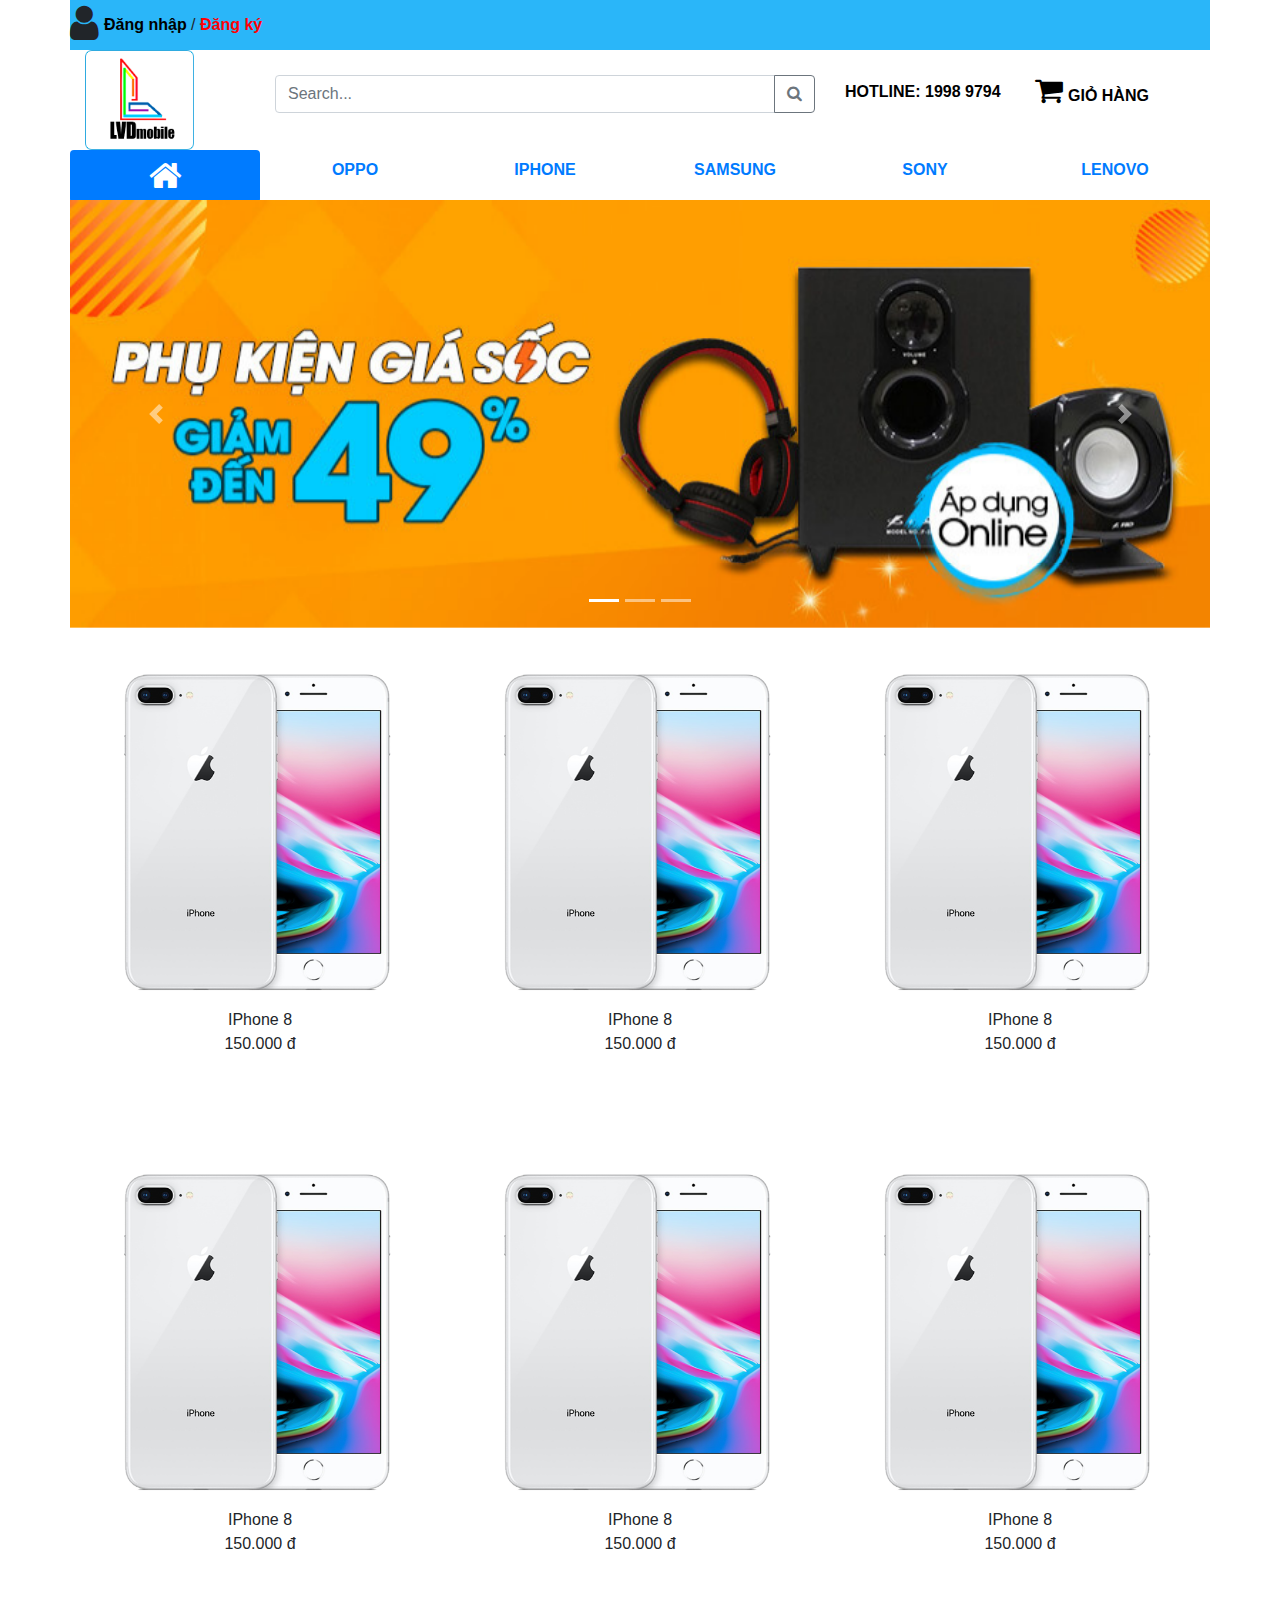
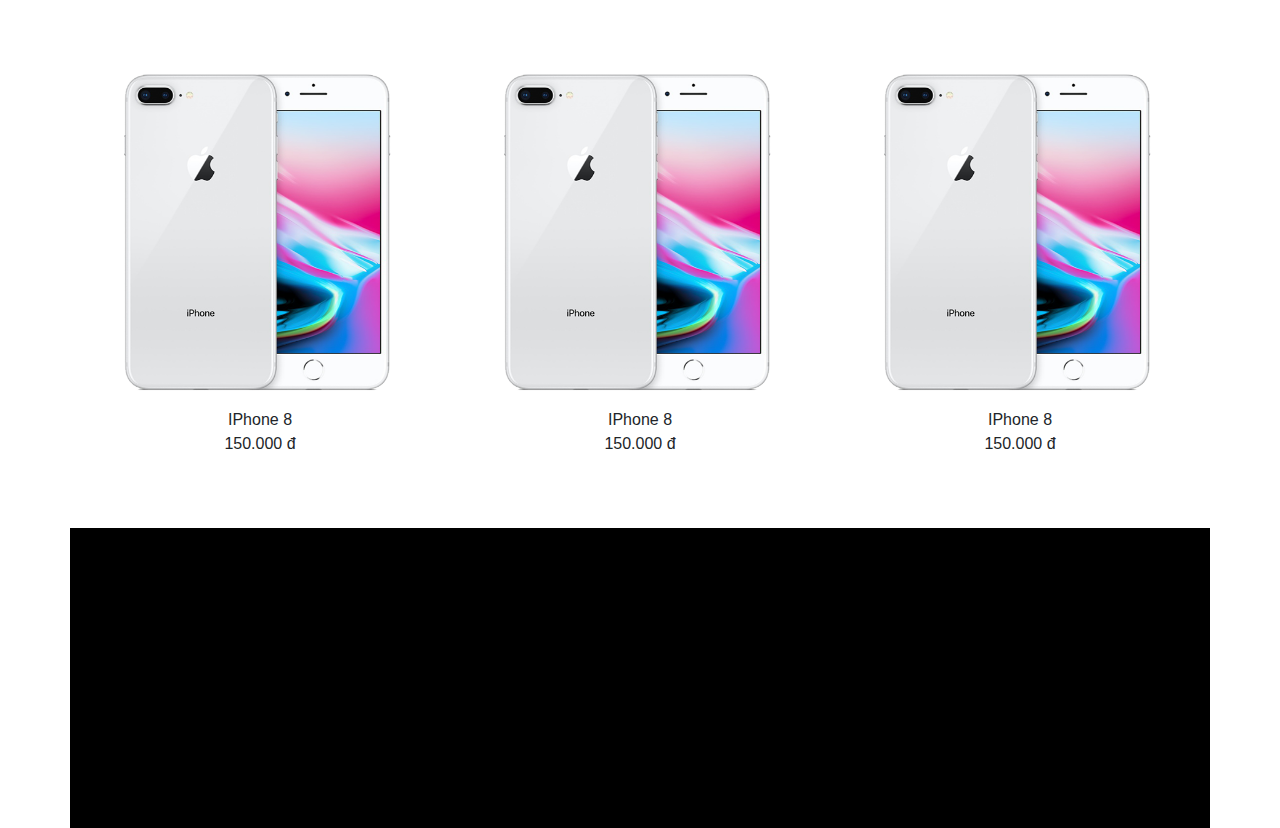
<file: index.html>
<!doctype html>
<html>
<head>
<meta charset="utf-8">
<meta name="viewport" content="width=device-width, initial-scale=1, shrink-to-fit=no">
<title>LVD - Home Page</title>
<link rel="stylesheet" href="vendors/bootstrap-4.1.1/css/bootstrap.css">
<link rel="stylesheet" href="vendors/bootstrap-4.1.1/css/bootstrap.min.css">
<link rel="stylesheet" href="vendors/font-awesome-4.7.0/css/font-awesome.css">
<link rel="stylesheet" href="vendors/font-awesome-4.7.0/css/font-awesome.min.css">
<script src="vendors/jquery-3.3.1/jquery.js"></script>
<script src="vendors/jquery-3.3.1/jquery.min.js"></script>
<script src="vendors/bootstrap-4.1.1/js/bootstrap.js"></script>
<script src="vendors/bootstrap-4.1.1/js/bootstrap.min.js"></script>
</head>

<body>
	<div class="container">
		<div class="row" style="height: 50px; background: #2AB6F9; line-height: 50px">
			<i style="font-size: 40px; margin-top: 3px; margin-right: 5px;" class="fa fa-user"></i>
			<!-- Button trigger modal -->
			<a href="#" data-toggle="modal" data-target="#modalDangNhap" style="color: #000000; font-weight: bold">
				Đăng nhập
			</a> &nbsp;&sol;&nbsp;
			<a href="#" data-toggle="modal" data-target="#modalDangKy" style="color: #FF0004; font-weight: bold">
				Đăng ký
			</a>

			<!-- Modal -->
			<!-- Đăng nhập -->
			<div class="modal fade" id="modalDangNhap" tabindex="-1" role="dialog" aria-labelledby="modalDangNhapLabel" aria-hidden="true">
				<div class="modal-dialog" style="max-width: 1000px" role="document">
					<div class="modal-content">
						<div class="modal-header">
							<h5 class="modal-title" id="modalDangNhapLabel" style="text-transform: uppercase">Đăng nhập</h5>
							<button type="button" class="close" data-dismiss="modal" aria-label="Close">
								<span aria-hidden="true">&times;</span>
							</button>
						</div>
						<div class="modal-body">
							<div class="row" style="margin-top: 10px">
									<div class="col-sm-8" style="border-right: solid 1px #929090">
									<form class="form-horizontal" action="">
										<div class="form-group row">
											<label for="inputTenDangNhap" class="control-label col-sm-3">Tên đăng nhập:</label>
											<div class="col-sm-9">
												<input type="text" class="form-control" id="inputTenDangNhap">
											</div>
										</div>
										<div class="form-group row">
											<label for="inputMatKhau" class="control-label col-sm-3">Mật khẩu:</label>
											<div class="col-sm-9">
												<input type="password" class="form-control" id="inputMatKhau">
											</div>
										</div>
										<div class="form-group row">
											<div class="offset-sm-3 col-sm-9">
												<a href="#">Quên mật khẩu?</a>
											</div>
										</div>
										<div class="form-group row">
											<div class="offset-sm-4 col-sm-8">
												<button type="submit" style="width: 50%; text-transform: uppercase" class="btn btn-primary">Đăng nhập</button>
											</div>
										</div>
									</form>
								</div>
								<div class="col-sm-4">
									<div class="row" style="margin-left: 10px; margin-bottom: 15px; font-weight: bold; font-size: 16px;">
										Bạn chưa có tài khoản?
									</div>
									<div class="row">
										<div class="offset-sm-1 col-sm-11">
											<button type="button" style="width: 100%; text-transform: uppercase" class="btn btn-danger">Đăng ký ngay</button>
										</div>
									</div>
								</div>
							</div>
						</div>
					</div>
				</div>
			</div>
			<!-- Đăng ký -->
			<div class="modal fade" id="modalDangKy" tabindex="-1" role="dialog" aria-labelledby="modalDangKyLabel" aria-hidden="true">
				<div class="modal-dialog" style="max-width: 1000px" role="document">
					<div class="modal-content">
						<div class="modal-header">
							<h5 class="modal-title" id="modalDangKyLabel" style="text-transform: uppercase">Đăng ký</h5>
							<button type="button" class="close" data-dismiss="modal" aria-label="Close">
								<span aria-hidden="true">&times;</span>
							</button>
						</div>
						<div class="modal-body">
							<div class="row" style="margin-top: 10px">
									<div class="col-sm-8" style="border-right: solid 1px #929090">
									<form class="form-horizontal" action="">
										<div class="row" style="margin-left: 300px; margin-bottom: 10px; color: red">Bạn bắt buộc nhập đầy đủ thông tin bên dưới</div>
										<div class="form-group row">
											<label for="inputTenDangNhapDK" class="control-label col-sm-3">Tên đăng nhập:</label>
											<div class="col-sm-9">
												<input type="text" class="form-control" id="inputTenDangNhapDK">
											</div>
										</div>
										<div class="form-group row">
											<label for="inputMatKhauDK" class="control-label col-sm-3">Mật khẩu:</label>
											<div class="col-sm-9">
												<input type="password" class="form-control" id="inputMatKhauDK">
											</div>
										</div>
										<div class="form-group row">
											<label for="inputNLMatKhau" class="control-label col-sm-3">Nhập lại mật khẩu:</label>
											<div class="col-sm-9">
												<input type="password" class="form-control" id="inputNLMatKhau">
											</div>
										</div>
										<div class="form-group row">
											<label for="inputEmail" class="control-label col-sm-3">Email:</label>
											<div class="col-sm-9">
												<input type="email" class="form-control" id="inputEmail">
											</div>
										</div>
										<div class="form-group row">
											<div class="offset-sm-4 col-sm-8">
												<button type="submit" style="width: 50%; text-transform: uppercase" class="btn btn-primary">Đăng ký</button>
											</div>
										</div>
									</form>
								</div>
								<div class="col-sm-4">
									<div class="row" style="margin-left: 10px; margin-bottom: 15px; font-weight: bold; font-size: 16px;">
										Bạn đã có tài khoản?
									</div>
									<div class="row">
										<div class="offset-sm-1 col-sm-11">
											<button type="button" style="width: 100%; text-transform: uppercase" class="btn btn-danger">Đăng nhập ngay</button>
										</div>
									</div>
								</div>
							</div>
						</div>
					</div>
				</div>
			</div>
		</div>
		
		<div class="row" style="height: 100px;">
			<div class="col-sm-2" style="height: 100%">
				<img src="images/logo.png" alt="" height="100%">
			</div>
			<div class="col-sm-6">
				<div class="input-group mb-3" style="margin-top: 25px">
					<input type="text" class="form-control" placeholder="Search..." aria-label="Recipient's username" aria-describedby="basic-addon2">
					<div class="input-group-append">
						<button class="btn btn-outline-secondary" type="button"><i class="fa fa-search"></i></button>
					</div>
				</div>
			</div>
			<div class="col-sm" style="margin-top: 30px; font-weight: bold; text-transform: uppercase; color: #000000">
				Hotline: 1998 9794
			</div>
			<div class="col-sm">
				<a href="#" style="color: #000000; font-weight: bold"><i class="fa fa-shopping-cart" style="font-size: 30px; margin-top: 25px;"></i><span style="margin-left: 5px; text-transform: uppercase">Giỏ hàng</span></a>
			</div>
		</div>
		
		<div class="row" style="height: 50px">
			<ul class="nav nav-pills">
				<li class="nav-item" style="width: 190px; text-transform: uppercase; font-weight: bold; text-align: center">
					<a class="nav-link active" href="#"><i style="font-size: 35px; margin: 0px" class="fa fa-home"></i></a>
				</li>
				<li class="nav-item" style="width: 190px; text-transform: uppercase; font-weight: bold; text-align: center">
					<a class="nav-link" href="#">OPPO</a>
				</li>
				<li class="nav-item" style="width: 190px; text-transform: uppercase; font-weight: bold; text-align: center">
					<a class="nav-link" href="#">IPHONE</a>
				</li>
				<li class="nav-item" style="width: 190px; text-transform: uppercase; font-weight: bold; text-align: center">
					<a class="nav-link" href="#">SAMSUNG</a>
				</li>
				<li class="nav-item" style="width: 190px; text-transform: uppercase; font-weight: bold; text-align: center">
					<a class="nav-link" href="#">SONY</a>
				</li>
				<li class="nav-item" style="width: 190px; text-transform: uppercase; font-weight: bold; text-align: center">
					<a class="nav-link" href="#">LENOVO</a>
				</li>
			</ul>
		</div>
		
		<div class="row">
			<div id="carouselExampleIndicators" class="carousel slide" data-ride="carousel">
				<ol class="carousel-indicators">
					<li data-target="#carouselExampleIndicators" data-slide-to="0" class="active"></li>
					<li data-target="#carouselExampleIndicators" data-slide-to="1"></li>
					<li data-target="#carouselExampleIndicators" data-slide-to="2"></li>
				</ol>
				<div class="carousel-inner">
					<div class="carousel-item active">
						<img class="d-block w-100" src="images/banner1.jpg" width="1140px" height="427.5px" alt="First slide">
					</div>
					<div class="carousel-item">
						<img class="d-block w-100" src="images/banner2.png" width="1140px" height="427.5px" alt="Second slide">
					</div>
					<div class="carousel-item">
						<img class="d-block w-100" src="images/banner3.png" width="1140px" height="427.5px" alt="Third slide">
					</div>
				</div>
				<a class="carousel-control-prev" href="#carouselExampleIndicators" role="button" data-slide="prev">
					<span class="carousel-control-prev-icon" aria-hidden="true"></span>
					<span class="sr-only">Previous</span>
				</a>
				<a class="carousel-control-next" href="#carouselExampleIndicators" role="button" data-slide="next">
					<span class="carousel-control-next-icon" aria-hidden="true"></span>
					<span class="sr-only">Next</span>
				</a>
			</div>
		</div>
		
		<div class="row" style="margin-top: 30px; height: 470px;">
			<div class="col-sm-4" style="height: 100%; text-align: center">
				<img src="images/sp1.png" alt="" width="350px" height="350px">
				<span style="height: 90px; margin-top: 30px">IPhone 8<br>150.000 đ</span>
			</div>
			<div class="col-sm-4" style="height: 100%; text-align: center">
				<img src="images/sp1.png" alt="" width="350px" height="350px">
				<span style="height: 90px; margin-top: 30px">IPhone 8<br>150.000 đ</span>
			</div>
			<div class="col-sm-4" style="height: 100%; text-align: center">
				<img src="images/sp1.png" alt="" width="350px" height="350px">
				<span style="height: 90px; margin-top: 30px">IPhone 8<br>150.000 đ</span>
			</div>
		</div>
		<div class="row" style="margin-top: 30px; height: 470px;">
			<div class="col-sm-4" style="height: 100%; text-align: center">
				<img src="images/sp1.png" alt="" width="350px" height="350px">
				<span style="height: 90px; margin-top: 30px">IPhone 8<br>150.000 đ</span>
			</div>
			<div class="col-sm-4" style="height: 100%; text-align: center">
				<img src="images/sp1.png" alt="" width="350px" height="350px">
				<span style="height: 90px; margin-top: 30px">IPhone 8<br>150.000 đ</span>
			</div>
			<div class="col-sm-4" style="height: 100%; text-align: center">
				<img src="images/sp1.png" alt="" width="350px" height="350px">
				<span style="height: 90px; margin-top: 30px">IPhone 8<br>150.000 đ</span>
			</div>
		</div>
		<div class="row" style="margin-top: 30px; height: 470px;">
			<div class="col-sm-4" style="height: 100%; text-align: center">
				<img src="images/sp1.png" alt="" width="350px" height="350px">
				<span style="height: 90px; margin-top: 30px">IPhone 8<br>150.000 đ</span>
			</div>
			<div class="col-sm-4" style="height: 100%; text-align: center">
				<img src="images/sp1.png" alt="" width="350px" height="350px">
				<span style="height: 90px; margin-top: 30px">IPhone 8<br>150.000 đ</span>
			</div>
			<div class="col-sm-4" style="height: 100%; text-align: center">
				<img src="images/sp1.png" alt="" width="350px" height="350px">
				<span style="height: 90px; margin-top: 30px">IPhone 8<br>150.000 đ</span>
			</div>
		</div>
		
		
		<div class="row footer" style="height: 300px; background: #000000">
			
		</div>
	</div>
	
	
	
	
</body>
</html>
</file>
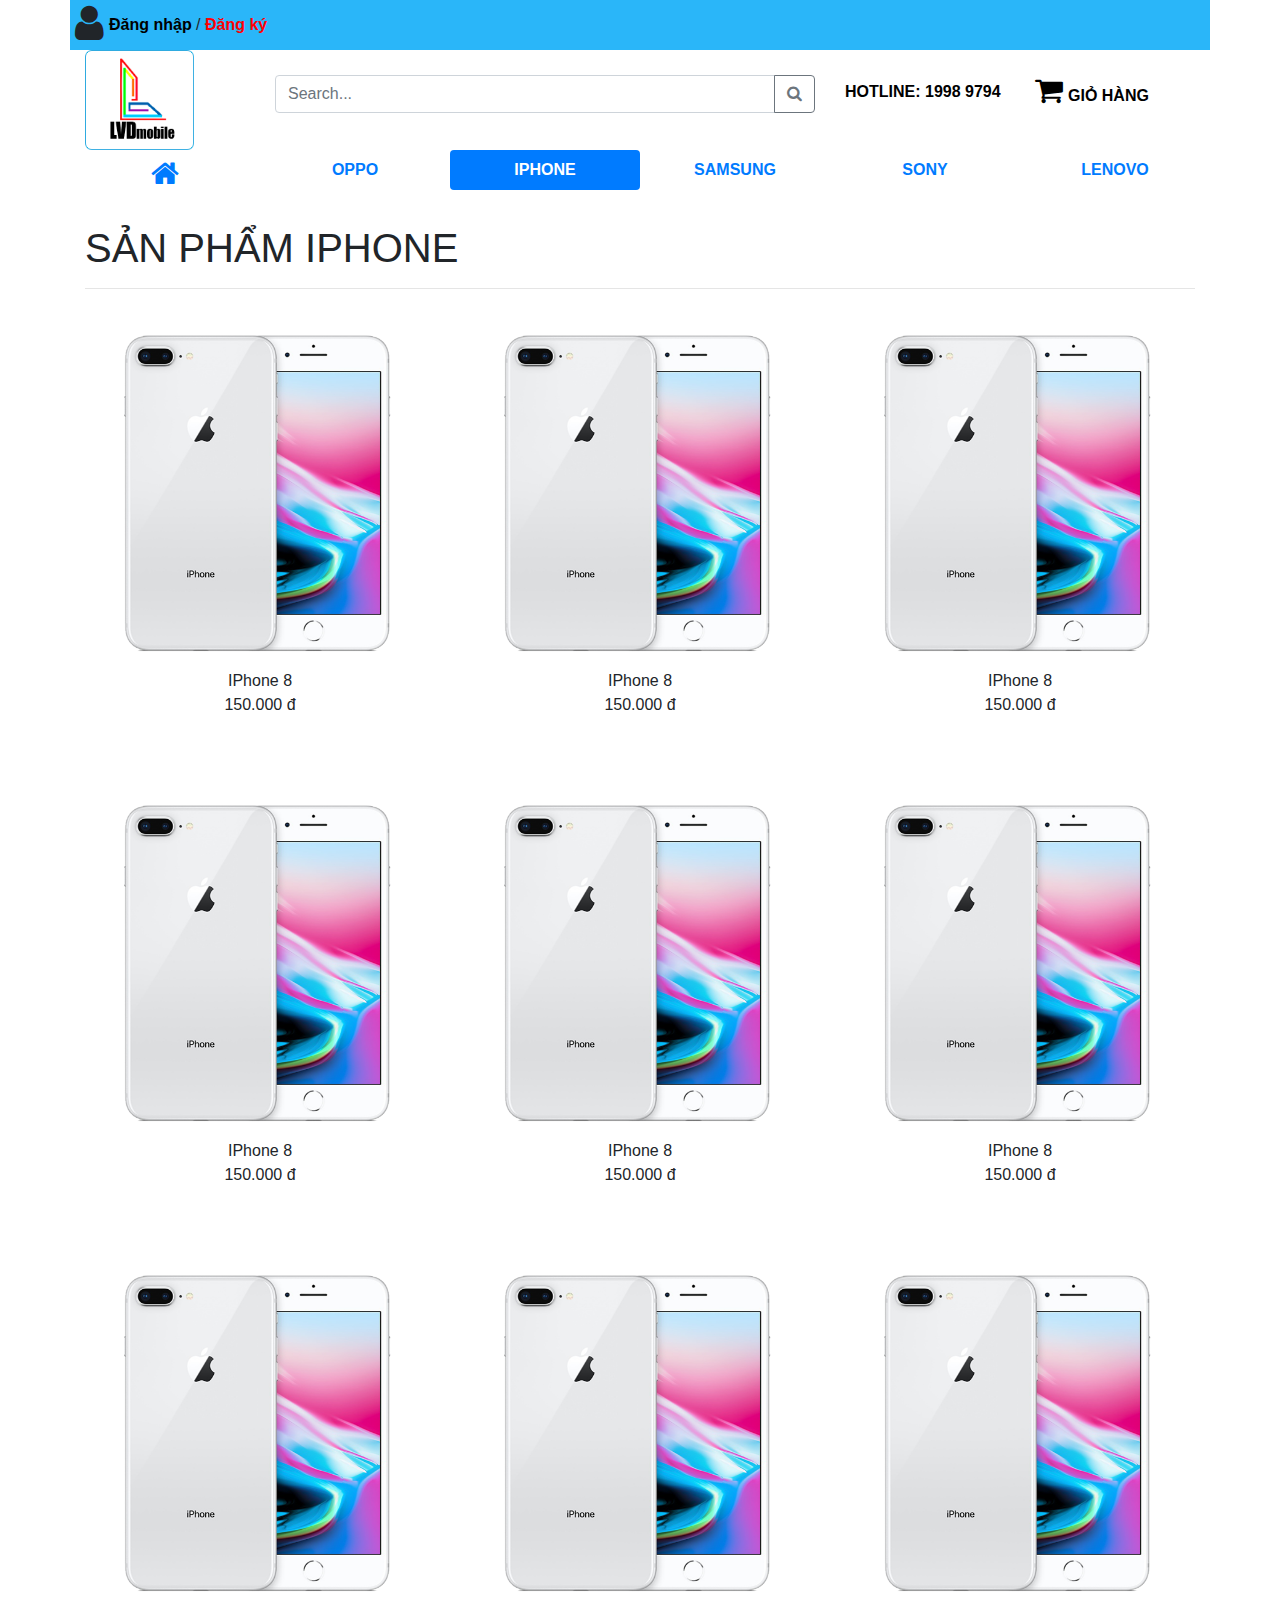
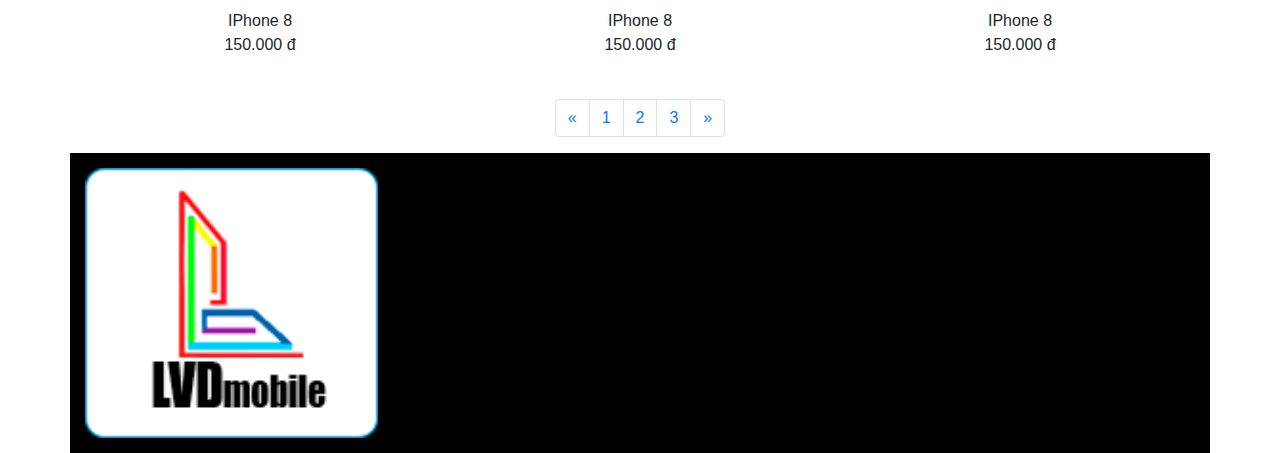
<file: iphone.html>
<!doctype html>
<html>
<head>
<meta charset="utf-8">
<meta name="viewport" content="width=device-width, initial-scale=1, shrink-to-fit=no">
<title>LVD - Home Page</title>
<link rel="stylesheet" href="vendors/bootstrap-4.1.1/css/bootstrap.css">
<link rel="stylesheet" href="vendors/bootstrap-4.1.1/css/bootstrap.min.css">
<link rel="stylesheet" href="vendors/font-awesome-4.7.0/css/font-awesome.css">
<link rel="stylesheet" href="vendors/font-awesome-4.7.0/css/font-awesome.min.css">
<script src="vendors/jquery-3.3.1/jquery.js"></script>
<script src="vendors/jquery-3.3.1/jquery.min.js"></script>
<script src="vendors/bootstrap-4.1.1/js/bootstrap.js"></script>
<script src="vendors/bootstrap-4.1.1/js/bootstrap.min.js"></script>
</head>

<body>
	<div class="container">
		<div class="row" style="height: 50px; background: #2AB6F9; line-height: 50px">
			<i style="font-size: 40px; margin-top: 3px; margin-right: 5px; margin-left: 5px;" class="fa fa-user"></i>
			<!-- Button trigger modal -->
			<a href="#" data-toggle="modal" data-target="#modalDangNhap" style="color: #000000; font-weight: bold">
				Đăng nhập
			</a> &nbsp;&sol;&nbsp;
			<a href="#" data-toggle="modal" data-target="#modalDangKy" style="color: #FF0004; font-weight: bold">
				Đăng ký
			</a>

			<!-- Modal -->
			<!-- Đăng nhập -->
			<div class="modal fade" id="modalDangNhap" tabindex="-1" role="dialog" aria-labelledby="modalDangNhapLabel" aria-hidden="true">
				<div class="modal-dialog" style="max-width: 1000px" role="document">
					<div class="modal-content">
						<div class="modal-header">
							<h5 class="modal-title" id="modalDangNhapLabel" style="text-transform: uppercase">Đăng nhập</h5>
							<button type="button" class="close" data-dismiss="modal" aria-label="Close">
								<span aria-hidden="true">&times;</span>
							</button>
						</div>
						<div class="modal-body">
							<div class="row" style="margin-top: 10px">
									<div class="col-sm-8" style="border-right: solid 1px #929090">
									<form class="form-horizontal" action="">
										<div class="form-group row">
											<label for="inputTenDangNhap" class="control-label col-sm-3">Tên đăng nhập:</label>
											<div class="col-sm-9">
												<input type="text" class="form-control" id="inputTenDangNhap">
											</div>
										</div>
										<div class="form-group row">
											<label for="inputMatKhau" class="control-label col-sm-3">Mật khẩu:</label>
											<div class="col-sm-9">
												<input type="password" class="form-control" id="inputMatKhau">
											</div>
										</div>
										<div class="form-group row">
											<div class="offset-sm-3 col-sm-9">
												<a href="#" data-toggle="modal" data-target="#modalQuenMatKhau">
													Quên mật khẩu?
												</a>
											</div>
										</div>
										<div class="form-group row">
											<div class="offset-sm-4 col-sm-8">
												<button type="submit" style="width: 50%; text-transform: uppercase" class="btn btn-primary">Đăng nhập</button>
											</div>
										</div>
									</form>
								</div>
								<div class="col-sm-4">
									<div class="row" style="margin-left: 10px; margin-bottom: 15px; font-weight: bold; font-size: 16px;">
										Bạn chưa có tài khoản?
									</div>
									<div class="row">
										<div class="offset-sm-1 col-sm-11">
											<button type="button" style="width: 100%; text-transform: uppercase" class="btn btn-danger">Đăng ký ngay</button>
										</div>
									</div>
								</div>
							</div>
						</div>
					</div>
				</div>
			</div>
			<!-- Đăng ký -->
			<div class="modal fade" id="modalDangKy" tabindex="-1" role="dialog" aria-labelledby="modalDangKyLabel" aria-hidden="true">
				<div class="modal-dialog" style="max-width: 1000px" role="document">
					<div class="modal-content">
						<div class="modal-header">
							<h5 class="modal-title" id="modalDangKyLabel" style="text-transform: uppercase">Đăng ký</h5>
							<button type="button" class="close" data-dismiss="modal" aria-label="Close">
								<span aria-hidden="true">&times;</span>
							</button>
						</div>
						<div class="modal-body">
							<div class="row" style="margin-top: 10px">
									<div class="col-sm-8" style="border-right: solid 1px #929090">
									<form class="form-horizontal" action="">
										<div class="row" style="margin-left: 300px; margin-bottom: 10px; color: red">Bạn bắt buộc nhập đầy đủ thông tin bên dưới</div>
										<div class="form-group row">
											<label for="inputTenDangNhapDK" class="control-label col-sm-3">Tên đăng nhập:</label>
											<div class="col-sm-9">
												<input type="text" class="form-control" id="inputTenDangNhapDK">
											</div>
										</div>
										<div class="form-group row">
											<label for="inputMatKhauDK" class="control-label col-sm-3">Mật khẩu:</label>
											<div class="col-sm-9">
												<input type="password" class="form-control" id="inputMatKhauDK">
											</div>
										</div>
										<div class="form-group row">
											<label for="inputNLMatKhau" class="control-label col-sm-3">Nhập lại mật khẩu:</label>
											<div class="col-sm-9">
												<input type="password" class="form-control" id="inputNLMatKhau">
											</div>
										</div>
										<div class="form-group row">
											<label for="inputEmail" class="control-label col-sm-3">Email:</label>
											<div class="col-sm-9">
												<input type="email" class="form-control" id="inputEmail">
											</div>
										</div>
										<div class="form-group row">
											<div class="offset-sm-4 col-sm-8">
												<button type="submit" style="width: 50%; text-transform: uppercase" class="btn btn-primary">Đăng ký</button>
											</div>
										</div>
									</form>
								</div>
								<div class="col-sm-4">
									<div class="row" style="margin-left: 10px; margin-bottom: 15px; font-weight: bold; font-size: 16px;">
										Bạn đã có tài khoản?
									</div>
									<div class="row">
										<div class="offset-sm-1 col-sm-11">
											<button type="button" style="width: 100%; text-transform: uppercase" class="btn btn-danger">Đăng nhập ngay</button>
										</div>
									</div>
								</div>
							</div>
						</div>
					</div>
				</div>
			</div>
			
			<!-- Quên mật khẩu -->
			<div class="modal fade" id="modalQuenMatKhau" tabindex="-1" role="dialog" aria-labelledby="modalQuenMatKhauLabel" aria-hidden="true">
				<div class="modal-dialog" role="document">
					<div class="modal-content">
						<div class="modal-header">
							<h5 class="modal-title" id="modalQuenMatKhauLabel">Quên mật khẩu</h5>
							<button type="button" class="close" data-dismiss="modal" aria-label="Close">
								<span aria-hidden="true">&times;</span>
							</button>
						</div>
						<div class="modal-body">
							<form>
								<div class="form-group row">
									<label for="staticEmail" class="col-sm-2 col-form-label">Email: </label>
									<div class="col-sm-10">
										<input type="email" class="form-control" id="staticEmail">
										<small id="emailHelp" class="form-text text-muted">Vui lòng nhập email mà bạn đã đăng ký tài khoản!</small>
									</div>
								</div>
							</form>
						</div>
						<div class="modal-footer">
							<button type="button" class="btn btn-primary">Gửi yêu cầu</button>
						</div>
					</div>
				</div>
			</div>	
		</div>
		
		<div class="row" style="height: 100px;">
			<div class="col-sm-2" style="height: 100%">
				<img src="images/logo.png" alt="" height="100%">
			</div>
			<div class="col-sm-6">
				<div class="input-group mb-3" style="margin-top: 25px">
					<input type="text" class="form-control" placeholder="Search..." aria-label="Recipient's username" aria-describedby="basic-addon2">
					<div class="input-group-append">
						<button class="btn btn-outline-secondary" type="button"><i class="fa fa-search"></i></button>
					</div>
				</div>
			</div>
			<div class="col-sm" style="margin-top: 30px; font-weight: bold; text-transform: uppercase; color: #000000">
				Hotline: 1998 9794
			</div>
			<div class="col-sm">
				<a href="#" style="color: #000000; font-weight: bold"><i class="fa fa-shopping-cart" style="font-size: 30px; margin-top: 25px;"></i><span style="margin-left: 5px; text-transform: uppercase">Giỏ hàng</span></a>
			</div>
		</div>
		
		<div class="row" style="height: 50px">
			<ul class="nav nav-pills">
				<li class="nav-item" style="width: 190px; text-transform: uppercase; font-weight: bold; text-align: center">
					<a class="nav-link" href="index.html"><i style="font-size: 30px; margin: 0px" class="fa fa-home"></i></a>
				</li>
				<li class="nav-item" style="width: 190px; text-transform: uppercase; font-weight: bold; text-align: center">
					<a class="nav-link" href="#">OPPO</a>
				</li>
				<li class="nav-item" style="width: 190px; text-transform: uppercase; font-weight: bold; text-align: center">
					<a class="nav-link active" href="iphone.html">IPHONE</a>
				</li>
				<li class="nav-item" style="width: 190px; text-transform: uppercase; font-weight: bold; text-align: center">
					<a class="nav-link" href="#">SAMSUNG</a>
				</li>
				<li class="nav-item" style="width: 190px; text-transform: uppercase; font-weight: bold; text-align: center">
					<a class="nav-link" href="#">SONY</a>
				</li>
				<li class="nav-item" style="width: 190px; text-transform: uppercase; font-weight: bold; text-align: center">
					<a class="nav-link" href="#">LENOVO</a>
				</li>
			</ul>
		</div>
		
<!--
		<div class="row">
			<div id="carouselExampleIndicators" class="carousel slide" data-ride="carousel">
				<ol class="carousel-indicators">
					<li data-target="#carouselExampleIndicators" data-slide-to="0" class="active"></li>
					<li data-target="#carouselExampleIndicators" data-slide-to="1"></li>
					<li data-target="#carouselExampleIndicators" data-slide-to="2"></li>
				</ol>
				<div class="carousel-inner">
					<div class="carousel-item active">
						<img class="d-block w-100" src="images/banner1.jpg" width="1140px" height="427.5px" alt="First slide">
					</div>
					<div class="carousel-item">
						<img class="d-block w-100" src="images/banner2.png" width="1140px" height="427.5px" alt="Second slide">
					</div>
					<div class="carousel-item">
						<img class="d-block w-100" src="images/banner3.png" width="1140px" height="427.5px" alt="Third slide">
					</div>
				</div>
				<a class="carousel-control-prev" href="#carouselExampleIndicators" role="button" data-slide="prev">
					<span class="carousel-control-prev-icon" aria-hidden="true"></span>
					<span class="sr-only">Previous</span>
				</a>
				<a class="carousel-control-next" href="#carouselExampleIndicators" role="button" data-slide="next">
					<span class="carousel-control-next-icon" aria-hidden="true"></span>
					<span class="sr-only">Next</span>
				</a>
			</div>
		</div>
-->
		<br>
		<h1>SẢN PHẨM IPHONE</h1>
		<hr>
		
		<div class="row" style="margin-top: 30px; height: 440px;">
			<div class="col-sm-4" style="height: 100%; text-align: center">
				<img src="images/sp1.png" alt="" width="350px" height="350px">
				<span style="height: 60px; margin-top: 30px">IPhone 8<br>150.000 đ</span>
			</div>
			<div class="col-sm-4" style="height: 100%; text-align: center">
				<img src="images/sp1.png" alt="" width="350px" height="350px">
				<span style="height: 60px; margin-top: 30px">IPhone 8<br>150.000 đ</span>
			</div>
			<div class="col-sm-4" style="height: 100%; text-align: center">
				<img src="images/sp1.png" alt="" width="350px" height="350px">
				<span style="height: 60px; margin-top: 30px">IPhone 8<br>150.000 đ</span>
			</div>
		</div>
		<div class="row" style="margin-top: 30px; height: 440px;">
			<div class="col-sm-4" style="height: 100%; text-align: center">
				<img src="images/sp1.png" alt="" width="350px" height="350px">
				<span style="height: 60px; margin-top: 30px">IPhone 8<br>150.000 đ</span>
			</div>
			<div class="col-sm-4" style="height: 100%; text-align: center">
				<img src="images/sp1.png" alt="" width="350px" height="350px">
				<span style="height: 60px; margin-top: 30px">IPhone 8<br>150.000 đ</span>
			</div>
			<div class="col-sm-4" style="height: 100%; text-align: center">
				<img src="images/sp1.png" alt="" width="350px" height="350px">
				<span style="height: 60px; margin-top: 30px">IPhone 8<br>150.000 đ</span>
			</div>
		</div>
		<div class="row" style="margin-top: 30px; height: 440px;">
			<div class="col-sm-4" style="height: 100%; text-align: center">
				<img src="images/sp1.png" alt="" width="350px" height="350px">
				<span style="height: 60px; margin-top: 30px">IPhone 8<br>150.000 đ</span>
			</div>
			<div class="col-sm-4" style="height: 100%; text-align: center">
				<img src="images/sp1.png" alt="" width="350px" height="350px">
				<span style="height: 60px; margin-top: 30px">IPhone 8<br>150.000 đ</span>
			</div>
			<div class="col-sm-4" style="height: 100%; text-align: center">
				<img src="images/sp1.png" alt="" width="350px" height="350px">
				<span style="height: 60px; margin-top: 30px">IPhone 8<br>150.000 đ</span>
			</div>
		</div>
		
<!--
		<div class="row" style="margin-top: 15px;">
-->
			<nav aria-label="Page navigation example">
				<ul class="pagination justify-content-center">
					<li class="page-item">
						<a class="page-link" href="#" aria-label="Previous">
							<span aria-hidden="true">&laquo;</span>
							<span class="sr-only">Previous</span>
						</a>
					</li>
					<li class="page-item"><a class="page-link" href="#">1</a></li>
					<li class="page-item"><a class="page-link" href="#">2</a></li>
					<li class="page-item"><a class="page-link" href="#">3</a></li>
					<li class="page-item">
						<a class="page-link" href="#" aria-label="Next">
							<span aria-hidden="true">&raquo;</span>
							<span class="sr-only">Next</span>
						</a>
					</li>
				</ul>
			</nav>
<!--		</div>-->
		
		<div class="row footer" style="height: 300px; background: #000000">
			<img src="images/logo.png" alt="" height="90%" style="margin-left: 15px; margin-top: 15px;">
		</div>
	</div>
	
	
	
	
</body>
</html>
</file>
